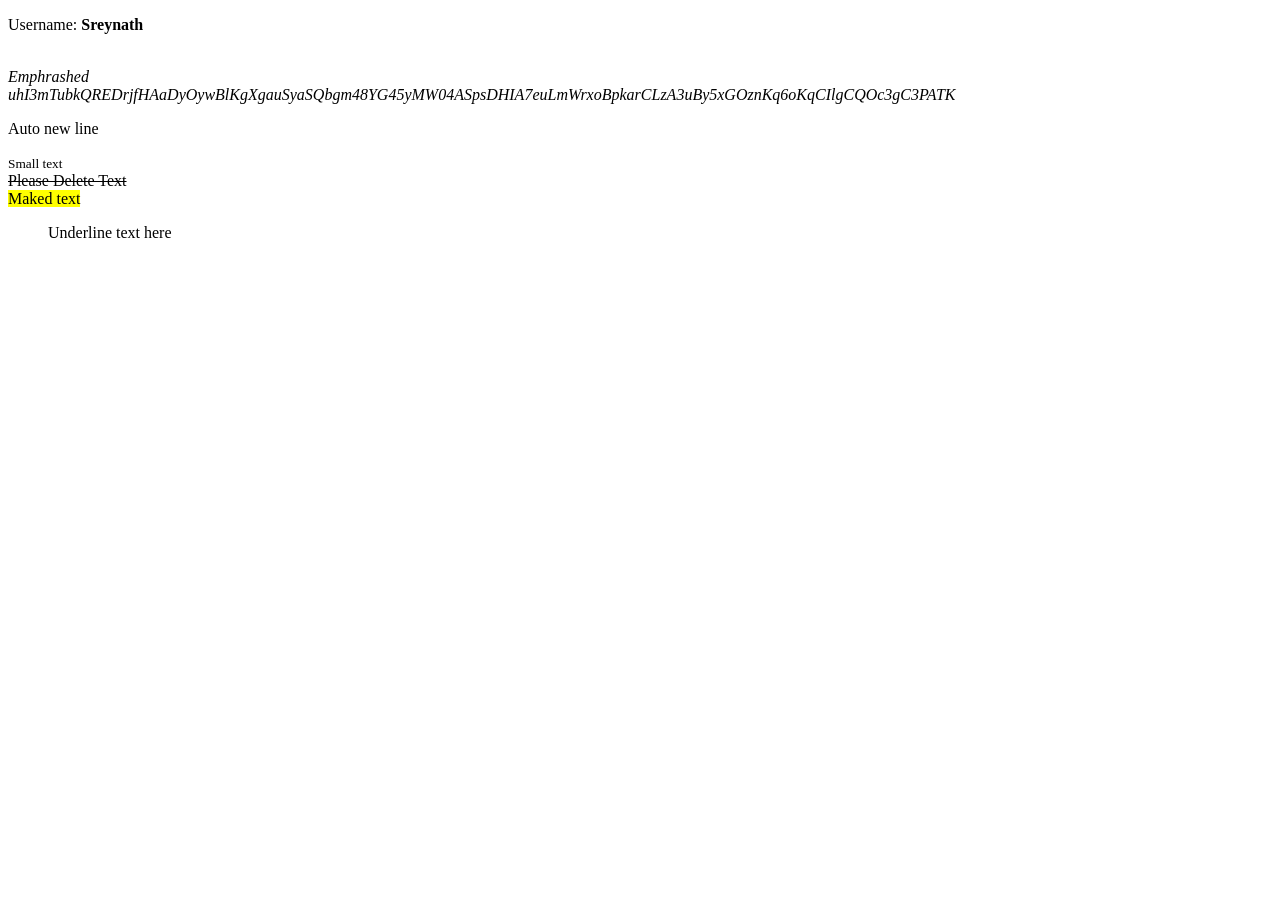
<file: HTML/index.html>
<!DOCTYPE html>
<html lang="en">
<head>
    <meta charset="UTF-8">
    <meta name="viewport" content="width=device-width, initial-scale=1.0">
    <title>Document</title>
</head>
<body>
    <p>Username: <strong>Sreynath</strong></p><br>

    <em>Emphrashed</em><br>

    <i>uhI3mTubkQREDrjfHAaDyOywBlKgXgauSyaSQbgm48YG45yMW04ASpsDHIA7euLmWrxoBpkarCLzA3uBy5xGOznKq6oKqCIlgCQOc3gC3PATK</i><br>

    <p>Auto new line</p>
    <small>Small text</small>
    <br>
     
    <del>Please Delete Text</del><br>

    <mark>Maked text</mark><br>

    <ul>Underline text here</ul>


</body>
</html>
</file>
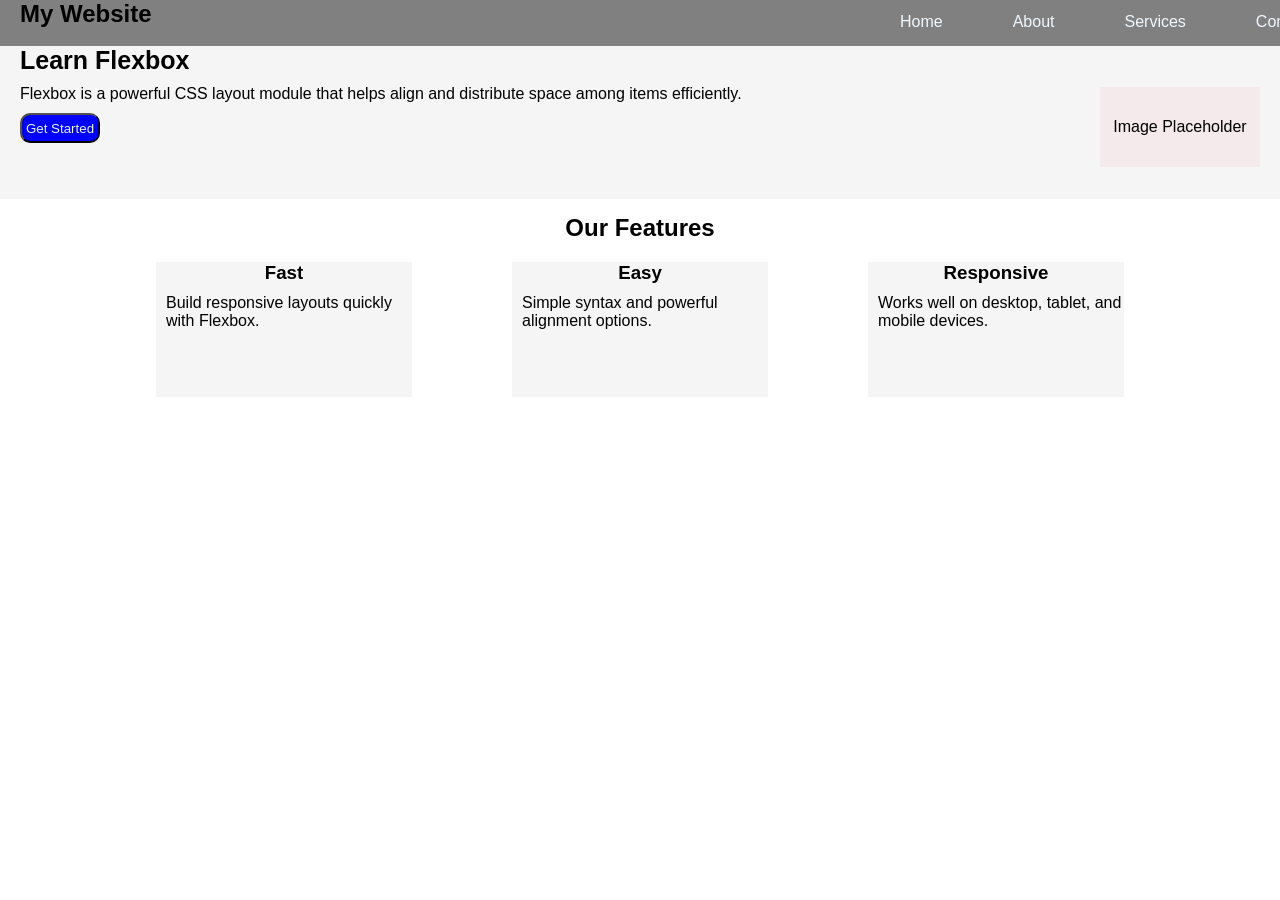
<file: HTML/index10.html>
<!DOCTYPE html>
<html lang="en">

<head>
    <meta charset="UTF-8">
    <title>Flexbox Assignment</title>

    <style>
        * {
            margin: 0;
            padding: 0;
            box-sizing: border-box;
            font-family: Arial, sans-serif;
        }
        .navbar{
        background-color: grey;
        position: relative;
        width: 100%;
        /* padding: 15px 40px; */
        height: 50%;
       
         
        }
        .navbar h2{
         
            position: relative;
            left: 20px;
        }
        .navbar .menu {
            display: flex;
            gap: 70px;
            position: relative;
            left: 900px;
            top: -15px;
        }
        .navbar .menu a{
            text-decoration: none;
            color: aliceblue;

        }
        .hero{
            background-color: whitesmoke;
            width: 100%;
            height: 17vh;
        }
        .hero .hero-text{
           
            width: 100%;
            height: 15vh;
            position: relative;
            left: 20px;
            
        }
         .hero .hero-text h1{
            font-size: 25px;
         }

        .hero .hero-text p{
            position: relative;
            top: 10px;
         
        }
        .hero button{
            background-color: blue;
            color: aliceblue;
            position: relative;
            top: 20px;
            border-radius: 10px;
            width: 80px;
            height: 30px;

        }
        .hero .hero-image{ 
            position: relative;
            left: 1100px;
            top: -94px;
            background-color: rgb(244, 233, 235);
            width: 160px;
            height: 80px;
            text-align: center;
        }
        .hero-image{
            justify-content: center;
            align-items: center;
            display: flex;
        }
        .features{
            /* background-color: blue; */
            width: 100%;
            height: 20vh;
            position: relative;
            top: 15px;
    
        }
        .features h2{
            display: flex;
            justify-content: center;
            align-items: center;
            color: black;
            

        }
        .features p{
            display: flex;
            flex-direction: column;
        }
        .feature-container{
              gap: 100px;
              display: flex;
              justify-content: center;
              align-items: center;
              position: relative;
              top: 10px;

        }
        .feature-container .card {
           background-color: whitesmoke;
            justify-content: center;
            align-items: center;
            width: 20%;
            height: 15vh;
            position: relative;
            top: 10px;
       
        }
        .feature-container .card h3{
            display: flex;
            justify-content: center;
            align-items: center;
        }
        .feature-container .card p{
            position: relative;
            left: 10px;
            top: 10px;

        }


        

        
    </style>
</head>

<body>

    <nav class="navbar">
        <h2>My Website</h2>

        <div class="menu">
            <a href="#">Home</a>
            <a href="#">About</a>
            <a href="#">Services</a>
            <a href="#">Contact</a>
        </div>
    </nav>

    <section class="hero">
        <div class="hero-text">
            <h1>Learn Flexbox</h1>
            <p>
                Flexbox is a powerful CSS layout module that helps
                align and distribute space among items efficiently.
            </p>
            <button class="btn">Get Started</button>
        </div>

        <div class="hero-image">
            Image Placeholder
        </div>
    </section>

    <section class="features">
        <h2>Our Features</h2>
        <div class="feature-container">
            <div class="card">
                <h3>Fast</h3>
                <p>Build responsive layouts quickly with Flexbox.</p>
            </div>

            <div class="card">
                <h3>Easy</h3>
                <p>Simple syntax and powerful alignment options.</p>
            </div>

            <div class="card">
                <h3>Responsive</h3>
                <p>Works well on desktop, tablet, and mobile devices.</p>
            </div>
        </div>
    </section>
</body>

</html>
</file>
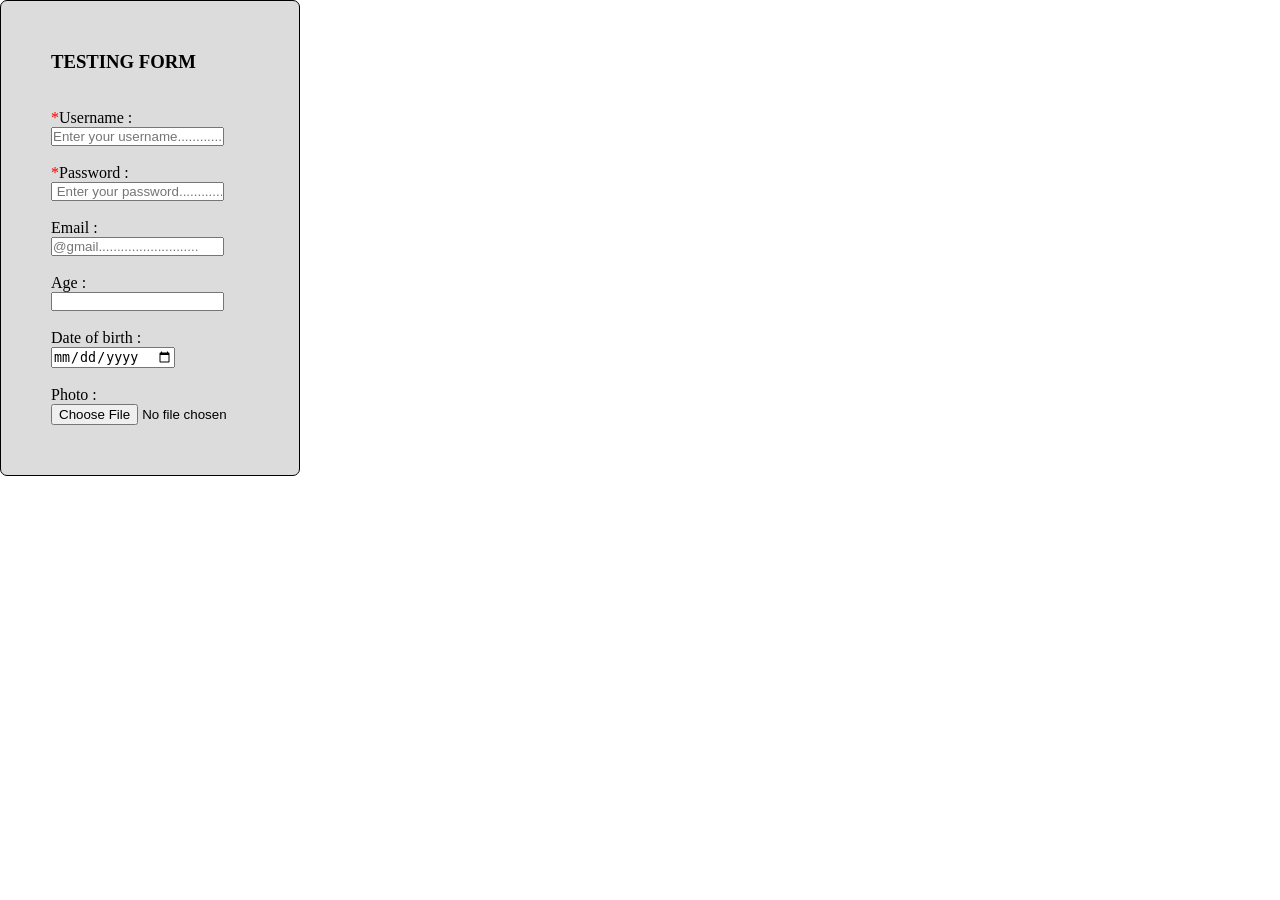
<file: HTML/index3.html>
<!DOCTYPE html>
<html lang="en">
<head>
    <meta charset="UTF-8">
    <meta name="viewport" content="width=device-width, initial-scale=1.0">
    <title>Document</title>

    <Style>
        *{
          margin: 0;
          padding: 0;
          box-sizing: border-box;
        }
        .box{
            width: 300px;
            background-color: gainsboro;
            border: 1px solid ;
            border-radius: 7px;
            padding: 50px;
            /* display: flex;
            justify-content: center;
            text-align: center; */
        }
  
    </Style>
    
</head>
<body">
 <div class="box">
      <h3>TESTING FORM</h3><br><br>
    <form  action="">
        <label for=""><span style="color: red;">*</span>Username :</label><br>
        <input type="text" placeholder="Enter your username......................... :" value=""><br><br>  
        <label for=""> <span style="color: red;">*</span>Password :</label><br>
        <input type="password" placeholder=" Enter your password.........................  : " value=""><br><br>
        <label for="">Email : </label><br>
        <input type="gmail" placeholder="@gmail..........................." value=""><br><br>
        <label for="">Age : </label><br>
        <input type="number" placeholder="" value=""><br><br>
        <label for="">Date of birth : </label><br>
        <input type="date" value=""><br><br>
        <label for="">Photo : </label><br>
        <input type="file">

        

        <label for=""></label>
    </form>
    </div>
    
  

</body>
</html>
</file>
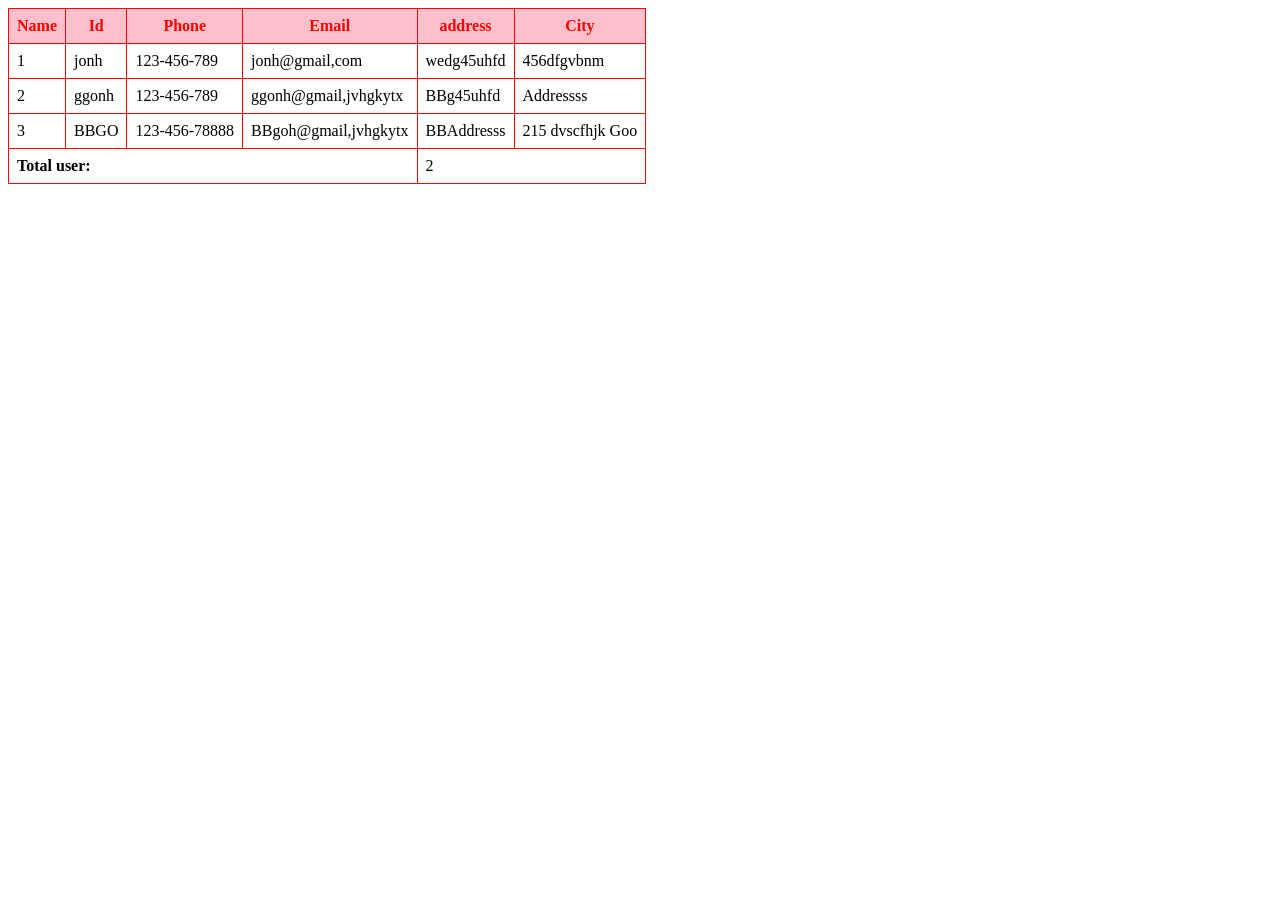
<file: HTML/index4.html>
<!DOCTYPE html>
<html lang="en">
<head>
    <meta charset="UTF-8">
    <meta name="viewport" content="width=device-width, initial-scale=1.0">
    <title>Document</title>
   <style>
    table{
        border-collapse: collapse;
        border: 1px solid rgb(red, green, blue);
        border: 8px;
        overflow: hidden;
    }
    th,
    td{
        border: 1px solid red;
        padding: 8px;
    }
    th{
        background-color: pink;
        color: red;
    }
    .user-table tr:nth-child(even) td{
        background-color: aquamarine;
    }
    .user-table tr:hover td{
        background-color: crimson;
    }
      
   </style>
</head>
<body>
    <table border="1">
        <thead>
            <tr>
                <th>Name</th>
                <th>Id</th>
                <th>Phone</th>
                <th>Email</th>
                <th>address</th>
                <th>City</th>
            </tr>
        </thead>
        <tbody>
            <tr>
                <td>1</td>
                <td>jonh</td>
                <td>123-456-789</td>
                <td>jonh@gmail,com</td>
                <td>wedg45uhfd</td>
                <td>456dfgvbnm</td>
            </tr>
            <tr>
                 <td>2</td>
                <td>ggonh</td>
                <td>123-456-789</td>
                <td>ggonh@gmail,jvhgkytx</td>
                <td>BBg45uhfd</td>
                <td>Addressss</td>
            </tr>
             <tr>
                 <td>3</td>
                <td>BBGO</td>
                <td>123-456-78888</td>
                <td>BBgoh@gmail,jvhgkytx</td>
                <td>BBAddresss</td>
                <td>215 dvscfhjk Goo</td>
            </tr>
            <tr>
            <td colspan="4" style="font-weight: 700;">Total user: </td>
            <td colspan="2">2</td>
            </tr>
        </tbody>
        

    </table>
</body>
</html>
</file>
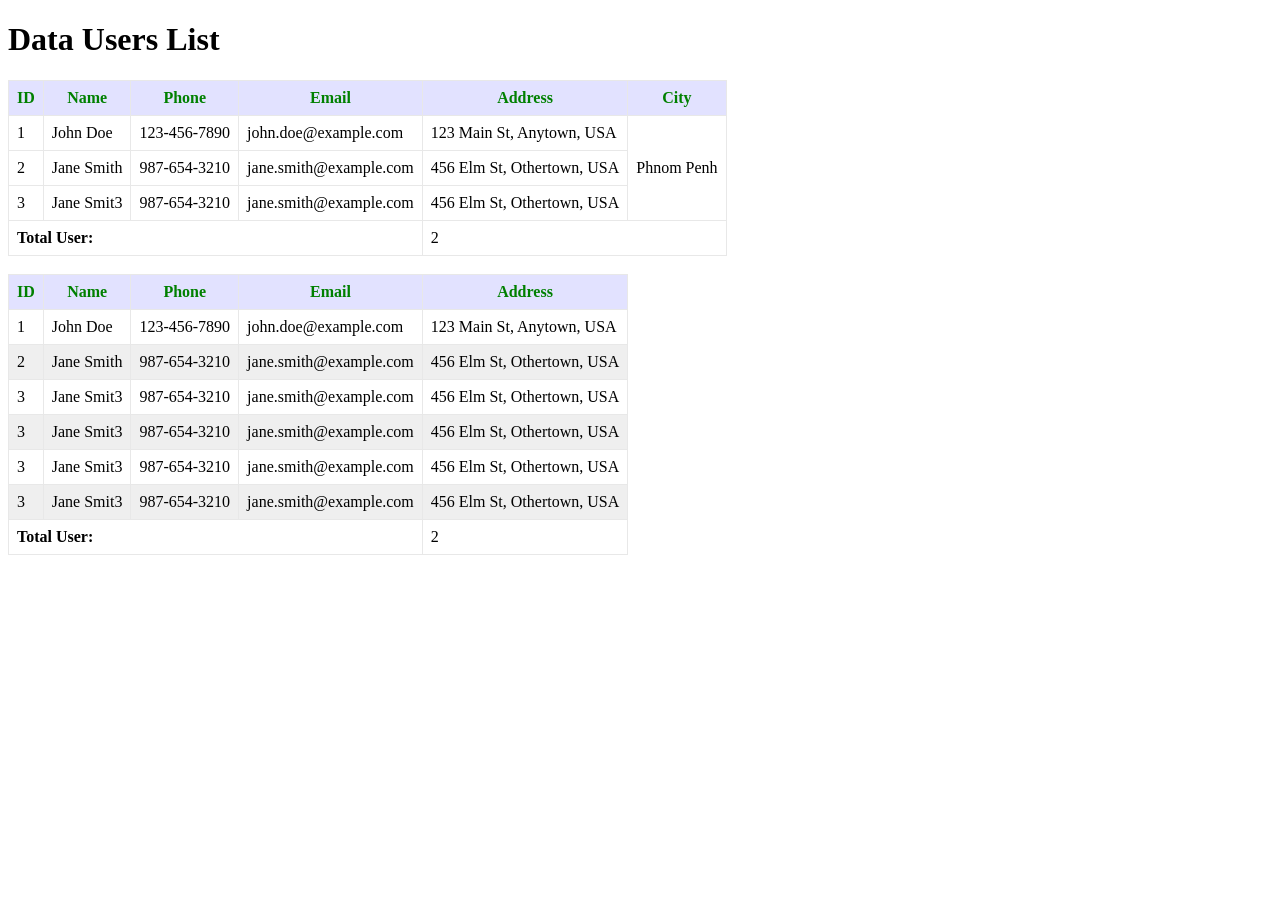
<file: HTML/index5.html>
<!DOCTYPE html>
<html lang="en">

<head>
    <meta charset="UTF-8">
    <meta name="viewport" content="width=device-width, initial-scale=1.0">
    <title>Data users lists</title>
</head>
<style>
    table {
        border-collapse: collapse;
        border: 1px solid rgb(232, 232, 232);
    }

    th,
    td {
        border: 1px solid rgb(232, 232, 232);
        padding: 8px;
    }

    th {
        background-color: #e2e2ff;
        color: green;
    }

    .user-table tr:nth-child(even) td {
        background-color: #efefef;
    }

    /* .user-table tr:nth-child(2) td {
        background-color: #880f0f;
        color: white;
    } */

    .user-table tr:hover td {
        background-color: #dbdbdb;
    }
</style>

<body>
    <h1>Data Users List</h1>
    <table>
        <thead>
            <tr>
                <th>ID</th>
                <th>Name</th>
                <th>Phone</th>
                <th>Email</th>
                <th>Address</th>
                <th>City</th>
            </tr>
        </thead>
        <tbody>
            <tr>
                <td>1</td>
                <td>John Doe</td>
                <td>123-456-7890</td>
                <td>john.doe@example.com</td>
                <td>123 Main St, Anytown, USA</td>
                <td rowspan="3">Phnom Penh</td>
            </tr>
            <tr>
                <td>2</td>
                <td>Jane Smith</td>
                <td>987-654-3210</td>
                <td>jane.smith@example.com</td>
                <td>456 Elm St, Othertown, USA</td>
            </tr>
            <tr>
                <td>3</td>
                <td>Jane Smit3</td>
                <td>987-654-3210</td>
                <td>jane.smith@example.com</td>
                <td>456 Elm St, Othertown, USA</td>
            </tr>
            <tr>
                <td colspan="4" style="font-weight: 700;">Total User:</td>
                <td colspan="2">2</td>
            
            </tr>
        </tbody>
    </table>
    <br>
    <table class="user-table">
        <thead>
            <tr>
                <th>ID</th>
                <th>Name</th>
                <th>Phone</th>
                <th>Email</th>
                <th>Address</th>
            </tr>
        </thead>
        <tbody>
            <tr>
                <td>1</td>
                <td>John Doe</td>
                <td>123-456-7890</td>
                <td>john.doe@example.com</td>
                <td>123 Main St, Anytown, USA</td>
            </tr>
            <tr>
                <td>2</td>
                <td>Jane Smith</td>
                <td>987-654-3210</td>
                <td>jane.smith@example.com</td>
                <td>456 Elm St, Othertown, USA</td>
            </tr>
            <tr>
                <td>3</td>
                <td>Jane Smit3</td>
                <td>987-654-3210</td>
                <td>jane.smith@example.com</td>
                <td>456 Elm St, Othertown, USA</td>
            </tr>
            <tr>
                <td>3</td>
                <td>Jane Smit3</td>
                <td>987-654-3210</td>
                <td>jane.smith@example.com</td>
                <td>456 Elm St, Othertown, USA</td>
            </tr>
            <tr>
                <td>3</td>
                <td>Jane Smit3</td>
                <td>987-654-3210</td>
                <td>jane.smith@example.com</td>
                <td>456 Elm St, Othertown, USA</td>
            </tr>
            <tr>
                <td>3</td>
                <td>Jane Smit3</td>
                <td>987-654-3210</td>
                <td>jane.smith@example.com</td>
                <td>456 Elm St, Othertown, USA</td>
            </tr>
            <tr>
                <td colspan="4" style="font-weight: 700;">Total User:</td>
                <td colspan="2">2</td>
            </tr>
        </tbody>
    </table>
</body>

</html>
</file>
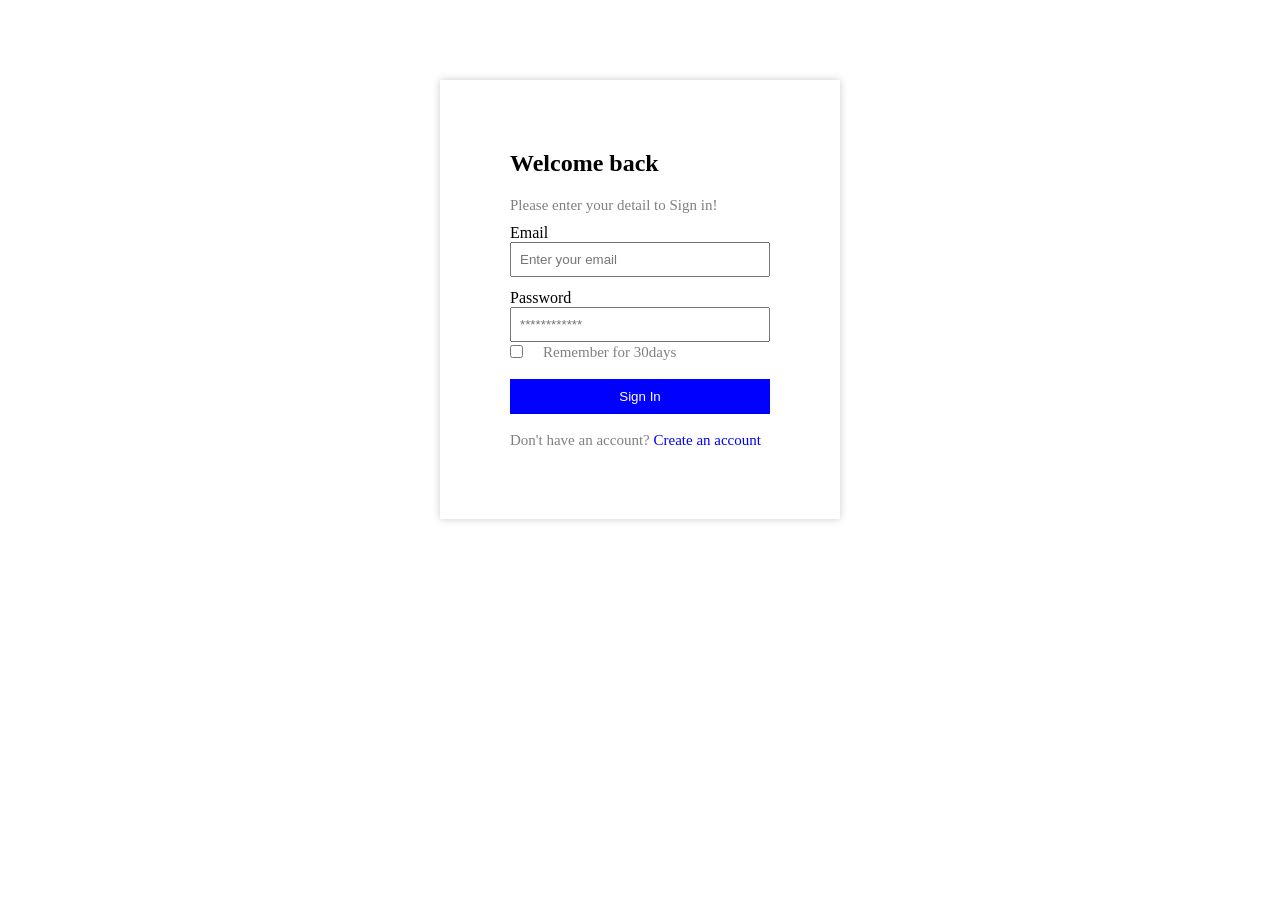
<file: HTML/index7.html>
<!DOCTYPE html>
<html lang="en">
<head>
    <meta charset="UTF-8">
    <meta name="viewport" content="width=
     initial-scale=1.0">
    <title>Document</title>
    <link rel="stylesheet" href="./style7.css">
</head>
<body>
 
<form action=""></form>
    <div class="box">
    <h2>Welcome back</h2>
    <p>Please enter your detail to Sign in!</p>

    <label>Email</label>
    <input type="email" placeholder="Enter your email">
     
   
    <label>Password</label>
    <input type="password" placeholder="************">
     
    <div class="Remember">

     <label for="checkbox"></label>   
    <input type="checkbox">
    <p>Remember for 30days</p>
     </div><br>

    <button>Sign In</button><br><br>
    <p>Don't have an account?
        <a href="*">Create an account</a>
    </p>
    </div>
</form>

</body>
</html>
</file>
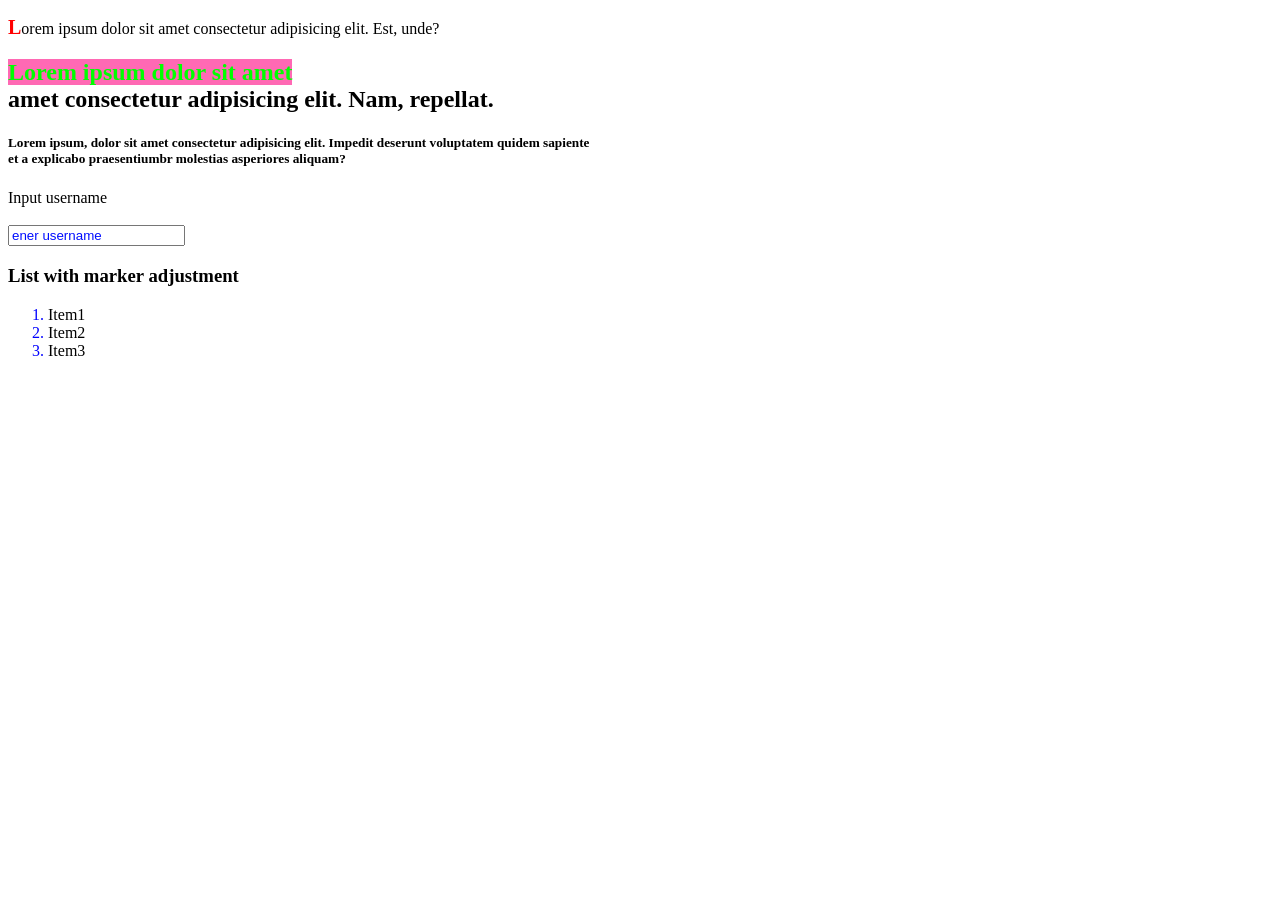
<file: HTML/index8.html>
<!DOCTYPE html>
<html lang="en">
<head>
    <meta charset="UTF-8">
    <meta name="viewport" content="width=device-width, initial-scale=1.0">
    <title>Document</title>
    
    <style>
        p::first-letter{
            font-size: 20px;
            font-weight: bold;
            color: red;

        }
        h5::selection{
            color: red;
            font-size: 30px;
        }
        h2::first-line{
            color: lime;
            font-weight: bold;
            background-color: hotpink;

        }
        input::placeholder{
            color: rgb(0, 13, 255);
        }
        li::marker{
            color: blue;
        }

    </style>
</head>
<body>
    <p>Lorem ipsum dolor sit amet consectetur adipisicing elit. Est, unde?</p>
     
    <h2>Lorem ipsum dolor sit amet<br> amet consectetur adipisicing elit. Nam, repellat.</h2>
    <h5>Lorem ipsum, dolor sit amet consectetur adipisicing elit. Impedit deserunt
     voluptatem quidem sapiente <br> et a explicabo praesentiumbr molestias asperiores aliquam?</h5>

     <form action="">
        <label for="text">Input username</label><br><br>
        <input type="text" name="" id="" placeholder="ener username">
     </form>

    <h3>List with marker adjustment</h3>
    
    <ol>
        <li>Item1</li>
        <li>Item2</li>
        <li>Item3</li>
    </ol>
</body>
</html>
</file>
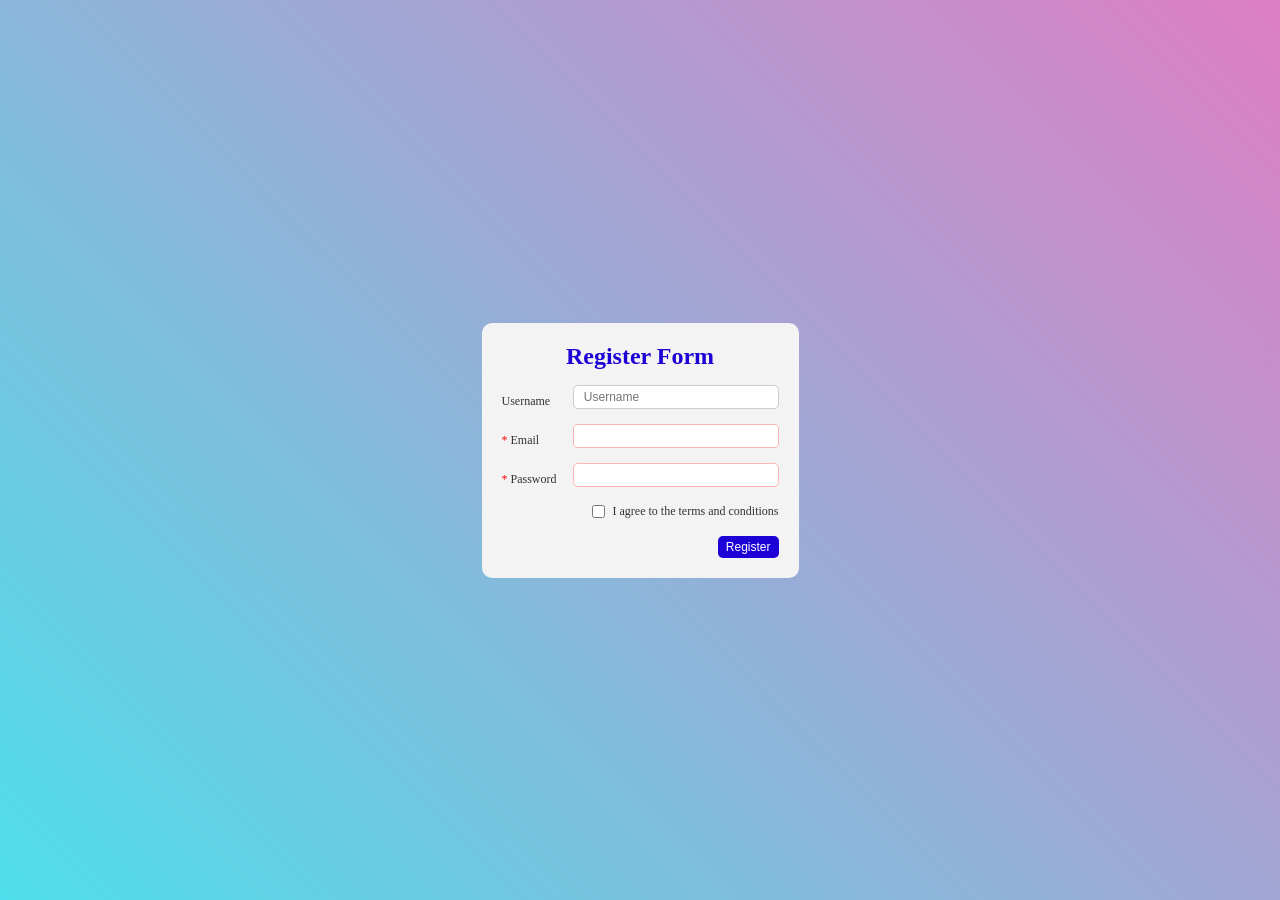
<file: HTML/index9.html>
<!DOCTYPE html>
<html lang="en">

<head>
    <meta charset="UTF-8">
    <meta name="viewport" content="width=device-width, initial-scale=1.0">
    <title>Pseudo Element</title>
    <style>
        body {
            margin: 0;
            padding: 0;
            min-width: 100vw;
            min-height: 100vh;
            box-sizing: border-box;
            background: linear-gradient(45deg, rgb(78, 222, 235), rgb(222, 126, 195));
            display: flex;
            justify-content: center;
            align-items: center;
        }      
        .form {
            background: #f3f3f3;
            padding: 20px;
            border-radius: 10px;
            display: flex;
            flex-direction: column;
            gap: 15px;
        }

        .form-title {
            font-size: 24px;
            color: #1c00d5;
            font-weight: bold;
            text-align: center;
        }

        label {
            font-size: 14px;
            color: #333;
        }

        .form-group {
            display: flex;
            gap: 5px;
            align-items: end;
        }

        .form-group input {
            width: 100%;
            padding: 4px 10px;
            border: 1px solid #ccc;
            border-radius: 5px;
        }

        .submit-button {
            display: flex;
            justify-content: end;
        }

        .submit-button>button {
            background: #1c00d5;
            color: #fff;
            border: none;
            padding: 4px 8px;
            font-size: 12px;
            border-radius: 5px;
            cursor: pointer;
        }

        .submit-button>button:hover {
            background: #03c8ff;
            box-shadow: 0 0 5px #03c8ff;
        }

        .submit-button>button:focus {
            background: #00ee00;
        }

        .submit-button>button:active {
            background: #e7d000;
        }

        input {
            font-size: 12px;
        }

        .form-group label {
            width: 100px;
            font-size: 12px;
        }

        .form-group input:focus {
            border: 1px solid #67d500;
            outline: none;
        }

        .checkbox {
            display: flex;
            align-items: center;
            justify-content: end;
            gap: 5px;
        }

        .checkbox>label {
            font-size: 12px;
        }

        .checkbox input:checked,
        .checkbox input:checked+label {
            color: #67d500;
            accent-color: #67d500;
        }

        input:disabled {
            background-color: #987f7f;
            color: red;
        }

        input[type="checkbox"]:disabled {
            appearance: none;
            width: 16px;
            height: 16px;
            border-radius: 3px;
        }

        input:required {
            border: 1px solid rgb(255, 179, 179);
        }

        .form-group label:has(+ input:required)::before {
            content: "*";
            color: red;
            margin-right: 3px;
        }
    </style>
</head>

<body>
    <div class="container">
        <form class="form">
            <div class="form-title">Register Form</div>
            <div class="form-group">
                <label for="username">Username</label>
                <input type="text" id="username" name="username" placeholder="Username">
            </div>
            <div class="form-group">
                <label for="email">Email</label>
                <input required type="email" id="email" name="email">
            </div>
            <div class="form-group">
                <label for="password">Password</label>
                <input type="password" required id="password" name="password">
            </div>
            <div class="checkbox">
                <input type="checkbox" id="terms" name="terms">
                <label for="terms">I agree to the terms and conditions</label>
            </div>
            <div class="submit-button">
                <button type="submit">Register</button>
            </div>
        </form>
    </div>
</body>

</html>
</file>
<file: HTML/style7.css>
*{
    margin:0;
    padding: 0;
    box-sizing: border-box;

}

.box{
    width:400px;
    background:#fff;
    margin:80px auto;
    padding:70px;
    box-shadow:0 0 8px #ccc;
}

h2{
    margin-bottom:20px;
}
p{
    color: gray;
    font-size: 15px;
}

label{
    display:block;
    margin-top:10px;
}

input{
    width:100%;
    padding:8px;
    margin-right: 20px;
    margin-bottom:2px;
    
}
input[type="checkbox"] {
    width: auto;
    
}
.Remember{
    display: flex;
    align-items: center;
    /* margin-right: 100px; */
    /* gap: -2px; */
    /* justify-content: center; */
}

button{
    width:100%;
    padding:10px;
    background:blue;
    color:white;
    border:none;
    cursor:pointer;
}

a{
    color:blue;
    text-decoration:none;
}
</file>
